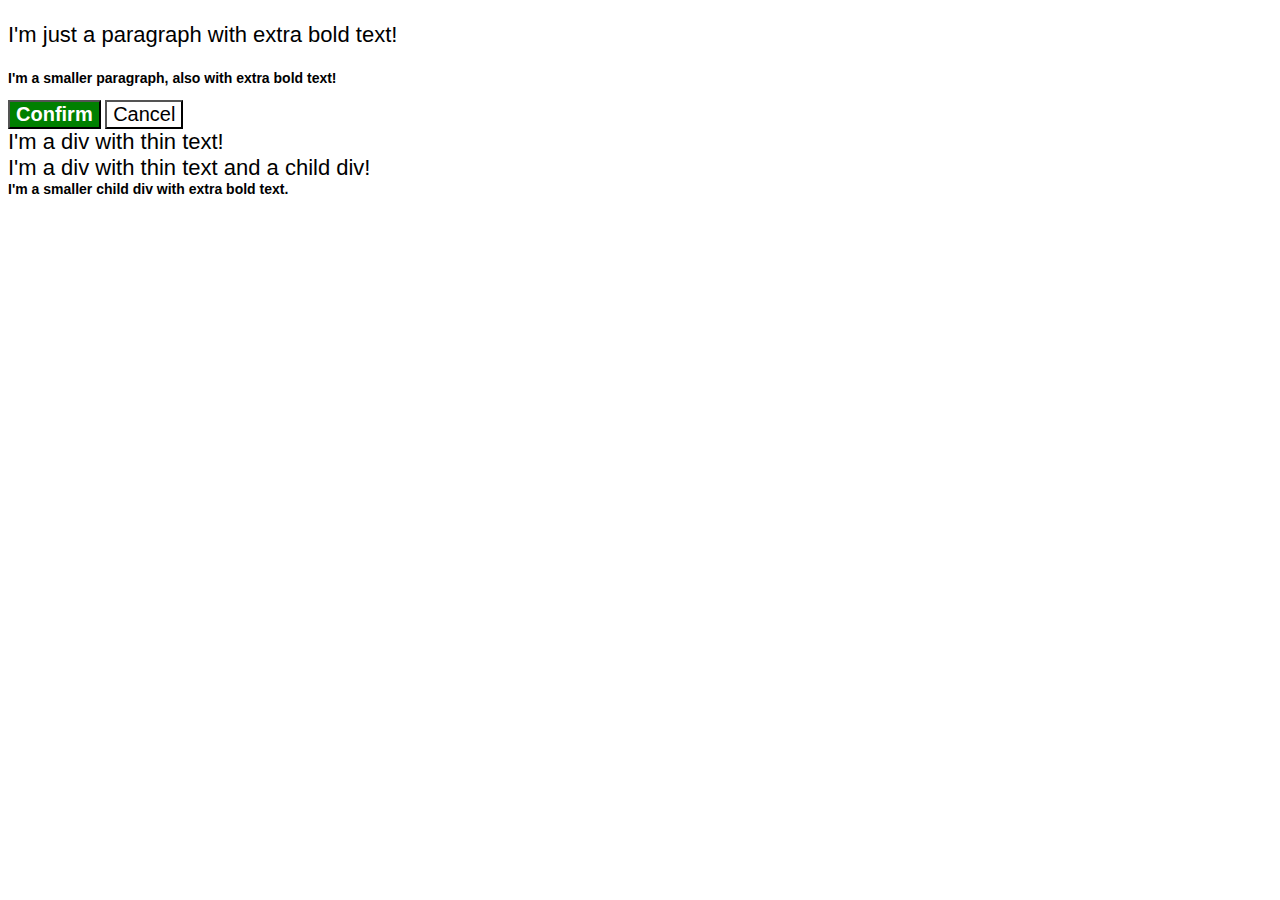
<file: foundations/cascade/01-cascade-fix/index.html>
<!DOCTYPE html>
<html lang="en">
  <head>
    <meta charset="UTF-8">
    <meta http-equiv="X-UA-Compatible" content="IE=edge">
    <meta name="viewport" content="width=device-width, initial-scale=1.0">
    <title>Fix the Cascade</title>
    <link rel="stylesheet" href="style.css">
  </head>
  <body>
    <p class="para">I'm just a paragraph with extra bold text!</p>
    <p class="para small-para">I'm a smaller paragraph, also with extra bold text!</p>

    <button id="confirm-button" class="button confirm">Confirm</button>
    <button id="cancel-button" class="button cancel">Cancel</button>

    <div class="text">I'm a div with thin text!</div>
    <div class="text">I'm a div with thin text and a child div!
      <div class="text child">I'm a smaller child div with extra bold text.</div>
    </div>
  </body>
</html>
</file>
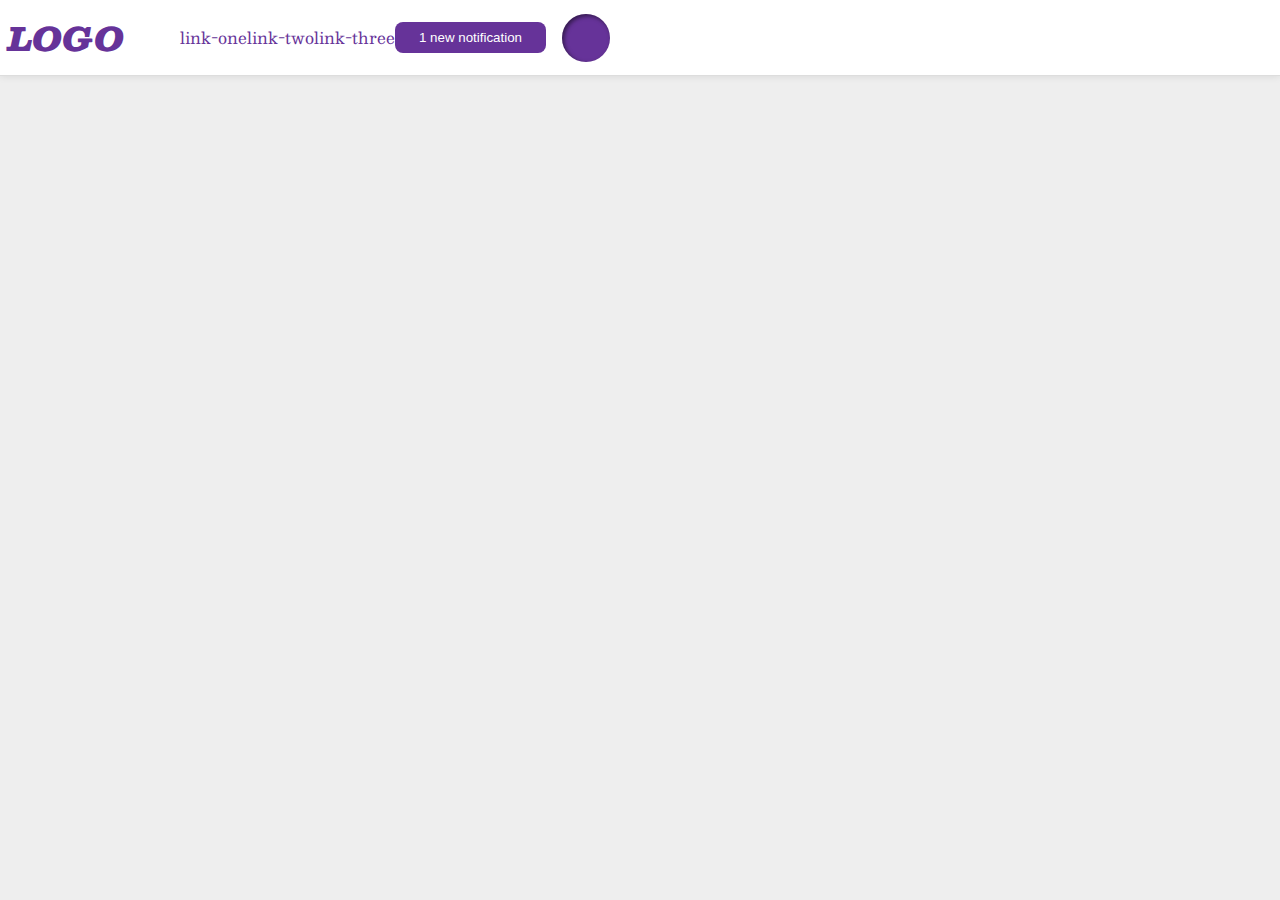
<file: foundations/flex/03-flex-header-2/index.html>
<!DOCTYPE html>
<html lang="en">
  <head>
    <meta charset="UTF-8">
    <meta http-equiv="X-UA-Compatible" content="IE=edge">
    <meta name="viewport" content="width=device-width, initial-scale=1.0">
    <title>Flex Header 2</title>
    <link rel="stylesheet" href="style.css">
  </head>
  <body>
    <div class="header">
    	<div class="left-section">
      <div class="logo">
        LOGO
      </div>
      <ul class="links">
        <li><a href="https://google.com">link-one</a></li>
        <li><a href="https://google.com">link-two</a></li>
        <li><a href="https://google.com">link-three</a></li>
      </ul>
      </div>
      <div class="right-section">
      <button class="notifications">
        1 new notification
      </button>
      <div class="profile-image"></div>
      </div>
    </div>
  </body>
</html>
</file>
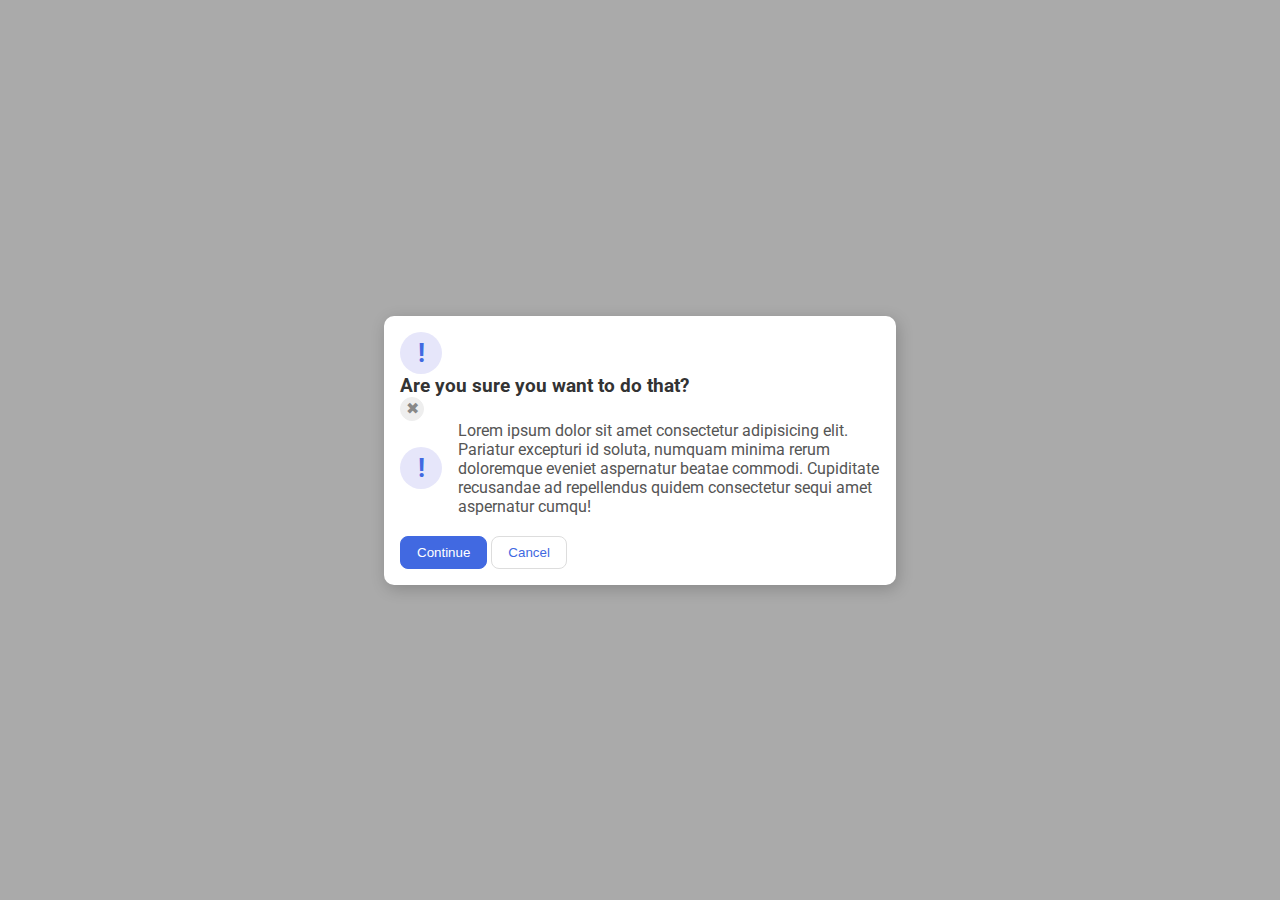
<file: foundations/flex/05-flex-modal/index.html>
<!DOCTYPE html>
<html lang="en">
  <head>
    <meta charset="UTF-8">
    <meta http-equiv="X-UA-Compatible" content="IE=edge">
    <meta name="viewport" content="width=device-width, initial-scale=1.0">
    <link rel="stylesheet" href="style.css">
    <title>Modal</title>
  </head>
  <body>
    <div class="modal">
    	<div class="madal-header-container">
        <div class="icon">!</div>
        <div class="header">Are you sure you want to do that?</div>
        <button class="close-button">✖</button>
      </div>
      <div class="modal-body-content">
      	<div class="icon">!</div>
        <div class="text">Lorem ipsum dolor sit amet consectetur adipisicing elit. Pariatur excepturi id soluta, numquam minima rerum doloremque eveniet aspernatur beatae commodi. Cupiditate recusandae ad repellendus quidem consectetur sequi amet aspernatur cumqu!  </div>
       </div>
       <div class="modal-buttons">
         <button class="continue">Continue</button>
         <button class="cancel">Cancel</button>
       </div>
    </div>
  </body>
</html>
</file>
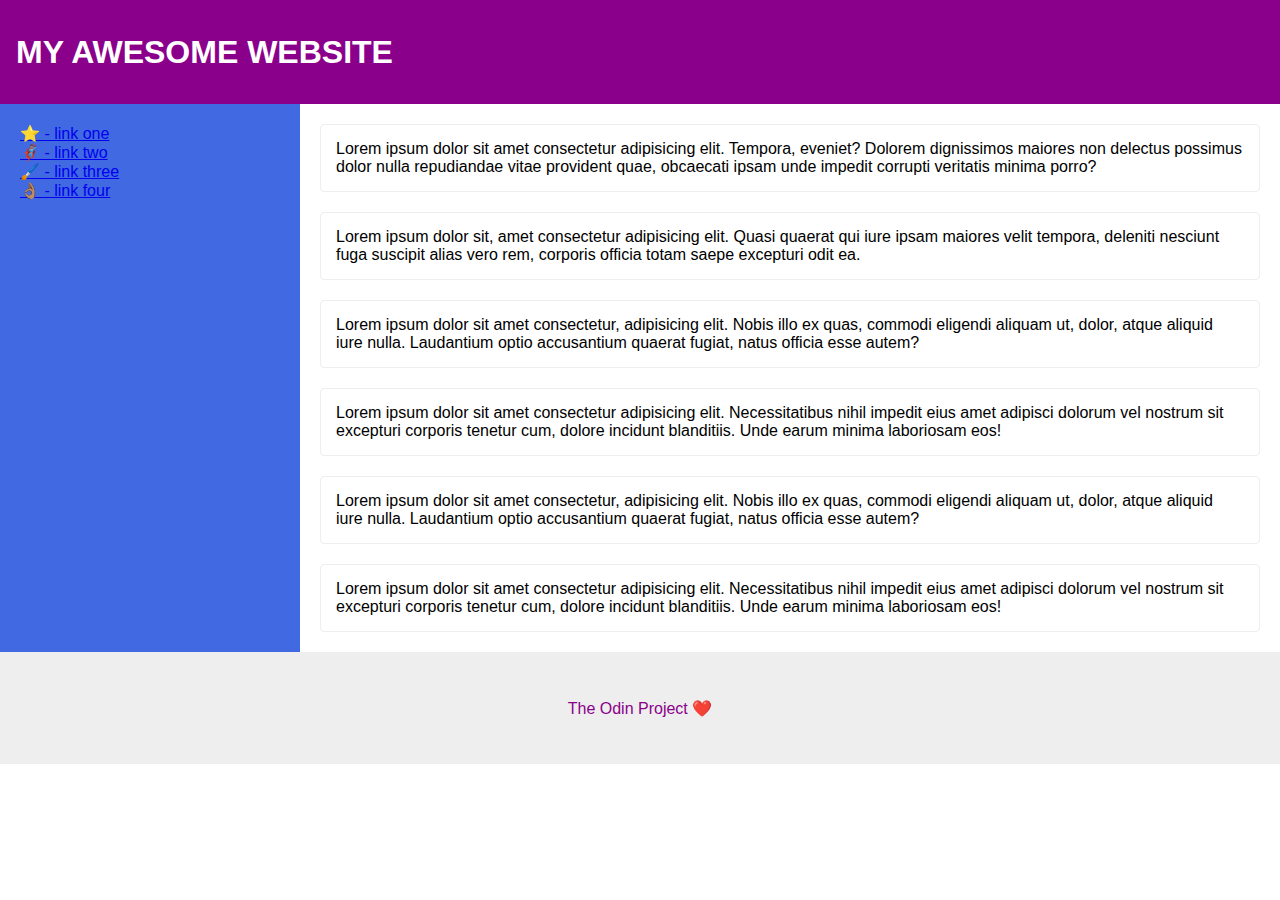
<file: foundations/flex/07-flex-layout-2/index.html>
<!DOCTYPE html>
<html lang="en">
  <head>
    <meta charset="UTF-8">
    <meta http-equiv="X-UA-Compatible" content="IE=edge">
    <meta name="viewport" content="width=device-width, initial-scale=1.0">
    <title>The Holy Grail</title>
    <link rel="stylesheet" href="style.css">
  </head>
  <body>
    <div class="header">
      MY AWESOME WEBSITE
    </div>
    
    <div class="main-content"> <div class="sidebar">
      <ul>
        <li><a href="#">⭐ - link one</a></li>
        <li><a href="#">🦸🏽‍♂️ - link two</a></li>
        <li><a href="#">🖌️ - link three</a></li>
        <li><a href="#">👌🏽 - link four</a></li>
      </ul>
    </div>
   <div class="cards-container">
    <div class="card">Lorem ipsum dolor sit amet consectetur adipisicing elit. Tempora, eveniet? Dolorem dignissimos maiores non delectus possimus dolor nulla repudiandae vitae provident quae, obcaecati ipsam unde impedit corrupti veritatis minima porro?</div>
    <div class="card">Lorem ipsum dolor sit, amet consectetur adipisicing elit. Quasi quaerat qui iure ipsam maiores velit tempora, deleniti nesciunt fuga suscipit alias vero rem, corporis officia totam saepe excepturi odit ea.</div>
    <div class="card">Lorem ipsum dolor sit amet consectetur, adipisicing elit. Nobis illo ex quas, commodi eligendi aliquam ut, dolor, atque aliquid iure nulla. Laudantium optio accusantium quaerat fugiat, natus officia esse autem?</div>
    <div class="card">Lorem ipsum dolor sit amet consectetur adipisicing elit. Necessitatibus nihil impedit eius amet adipisci dolorum vel nostrum sit excepturi corporis tenetur cum, dolore incidunt blanditiis. Unde earum minima laboriosam eos!</div>
    <div class="card">Lorem ipsum dolor sit amet consectetur, adipisicing elit. Nobis illo ex quas, commodi eligendi aliquam ut, dolor, atque aliquid iure nulla. Laudantium optio accusantium quaerat fugiat, natus officia esse autem?</div>
    <div class="card">Lorem ipsum dolor sit amet consectetur adipisicing elit. Necessitatibus nihil impedit eius amet adipisci dolorum vel nostrum sit excepturi corporis tenetur cum, dolore incidunt blanditiis. Unde earum minima laboriosam eos!</div>
    </div>
    </div>
    <div class="footer">
      The Odin Project ❤️
    </div>
  </body>
</html>
</file>
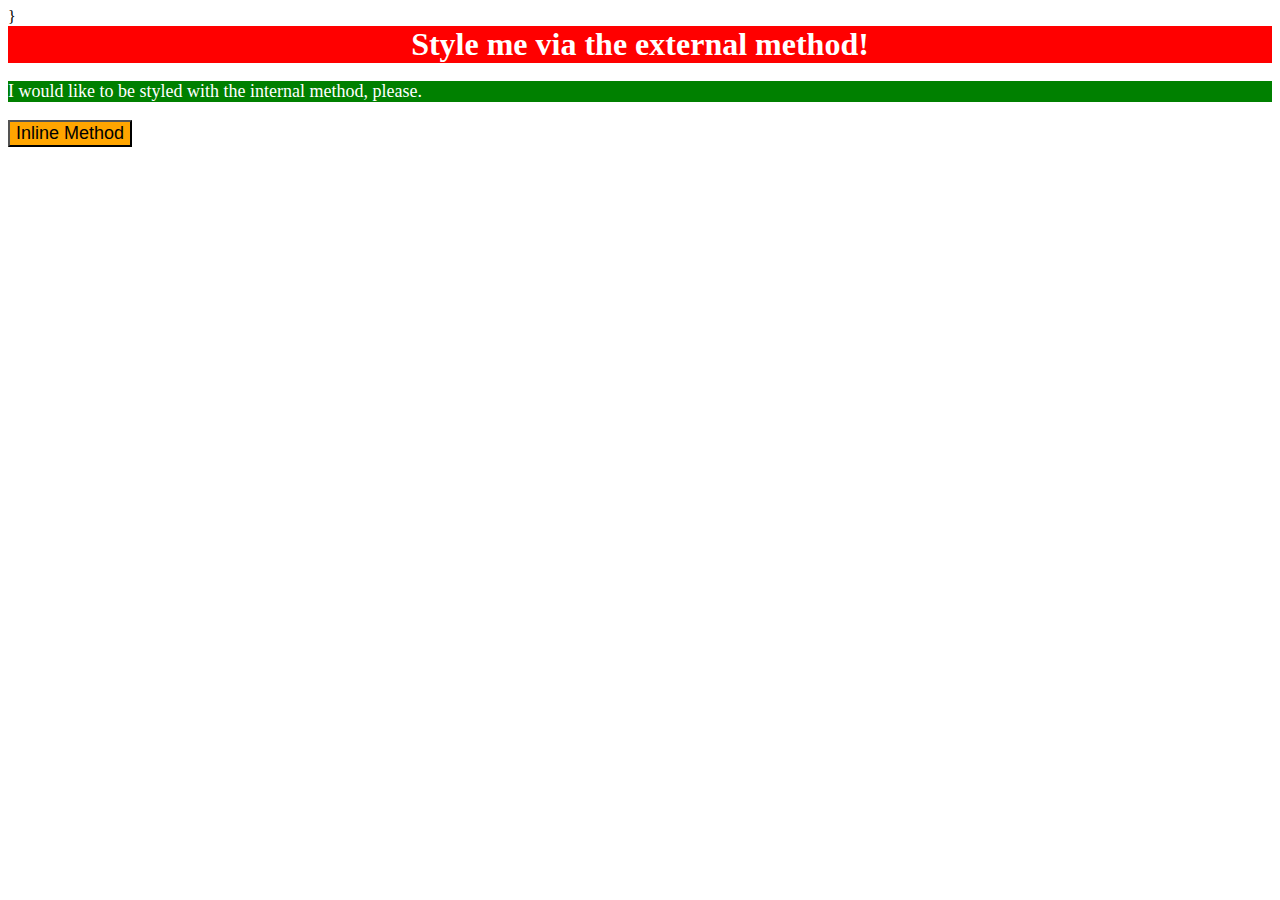
<file: foundations/intro-to-css/01-css-methods/index.html>
<!DOCTYPE html>
<html lang="en">
  <head>
    <meta charset="UTF-8">
    <meta http-equiv="X-UA-Compatible" content="IE=edge">
    <meta name="viewport" content="width=device-width, initial-scale=1.0">
    <title>Methods for Adding CSS</title>
    <link rel="stylesheet" href="style.css">
    <style>
     p {
    	background-color: green;
    	color: white;
    	font-size: 18px
    </style>
    }
  </head>
  <body>
    <div>Style me via the external method!</div>
    <p>I would like to be styled with the internal method, please.</p>
    <button style="background-color: orange; font-size: 18px;">Inline Method</button>
  </body>
</html>
</file>
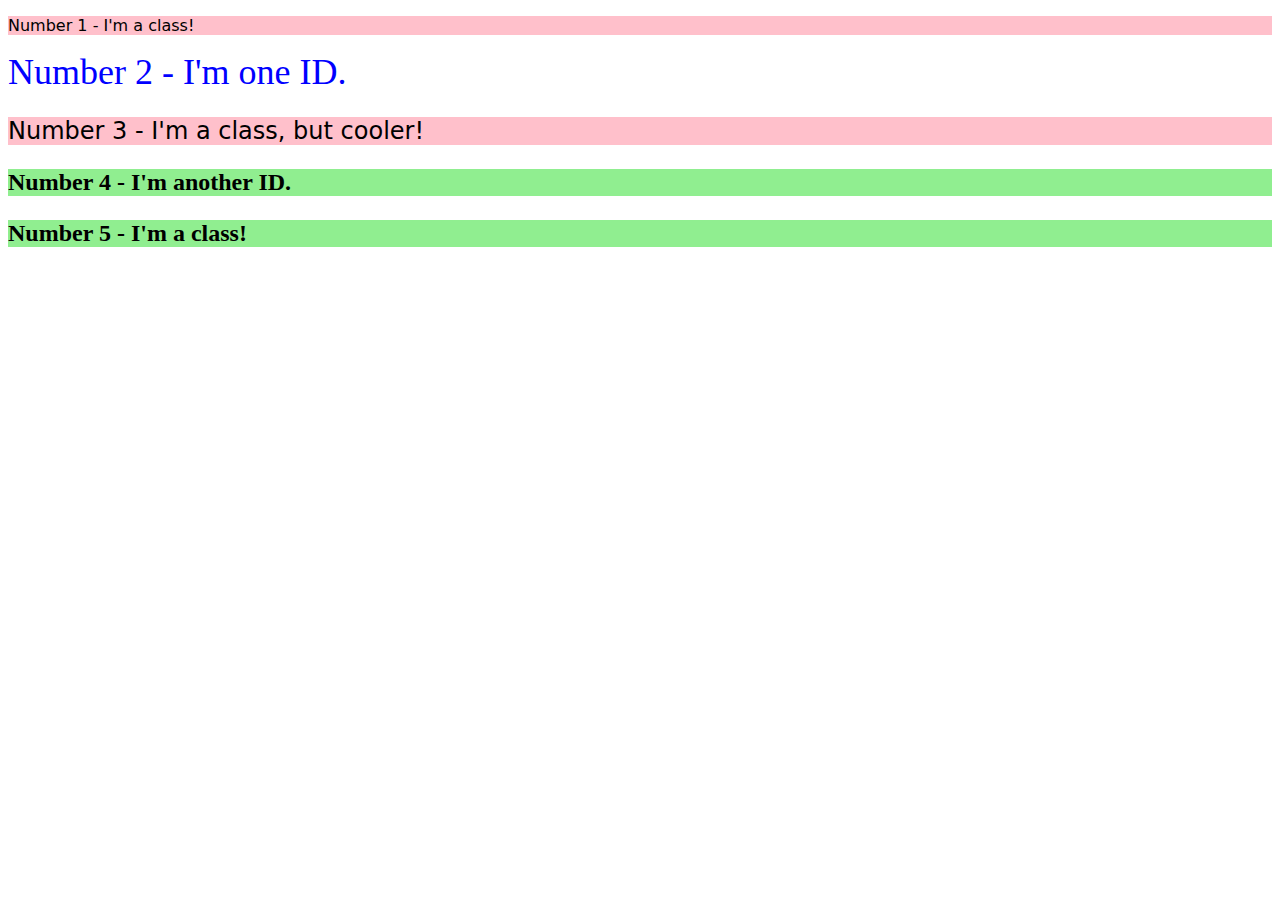
<file: foundations/intro-to-css/02-class-id-selectors/index.html>
<!DOCTYPE html>
<html lang="en">
  <head>
    <meta charset="UTF-8">
    <meta http-equiv="X-UA-Compatible" content="IE=edge">
    <meta name="viewport" content="width=device-width, initial-scale=1.0">
    <title>Class and ID Selectors</title>
    <link rel="stylesheet" href="style.css">
  </head>
  <body>
    <p class="odd">Number 1 - I'm a class!</p>
    <div id="second-element"> Number 2 - I'm one ID.</div>
    <p class="odd" id="third-element"> Number 3 - I'm a class, but cooler!</p>
    <div id="fourth-element">Number 4 - I'm another ID.</div>
    <p id="another-class">Number 5 - I'm a class!</p>
  </body>
</html>
</file>
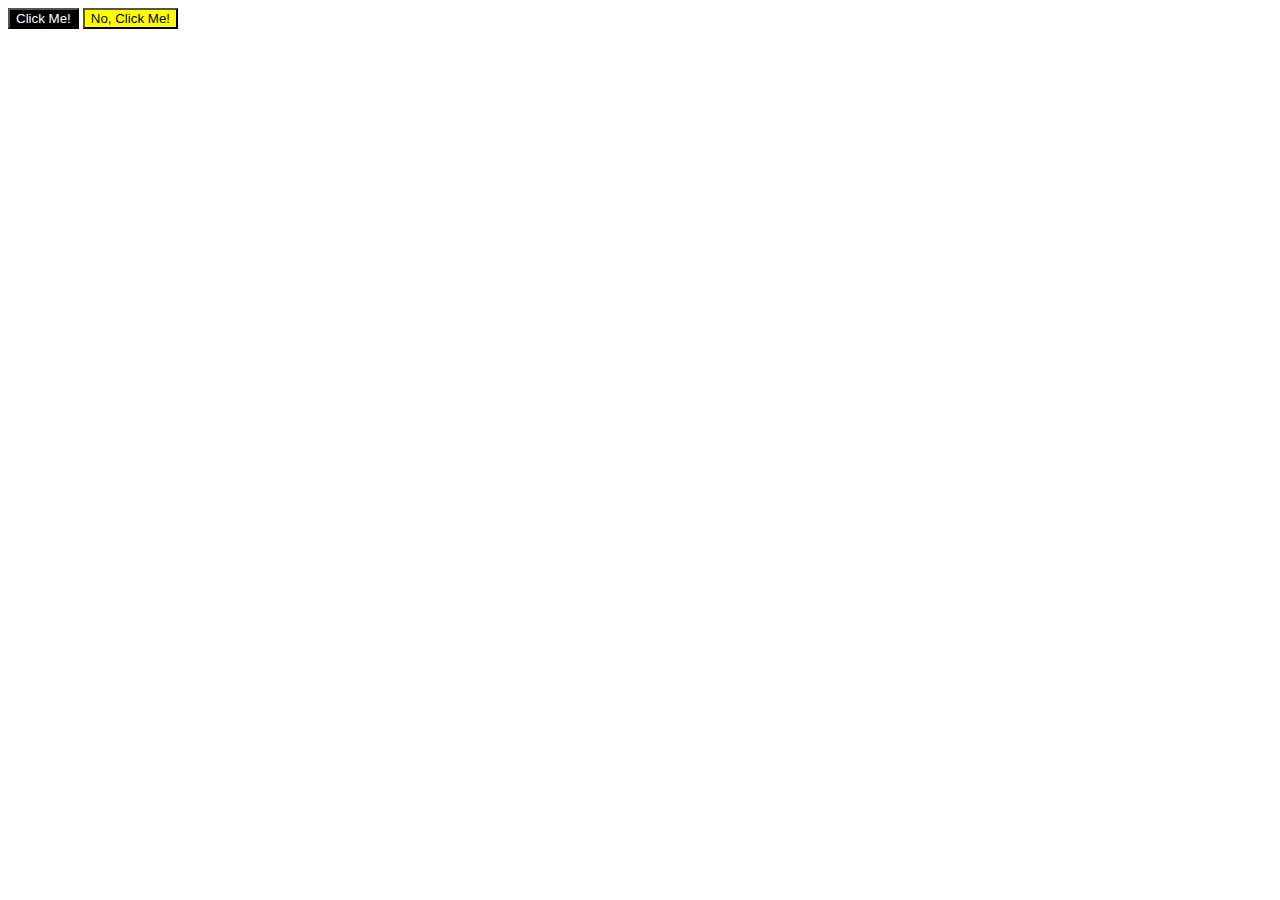
<file: foundations/intro-to-css/03-grouping-selectors/index.html>
<!DOCTYPE html>
<html lang="en">
  <head>
    <meta charset="UTF-8">
    <meta http-equiv="X-UA-Compatible" content="IE=edge">
    <meta name="viewport" content="width=device-width, initial-scale=1.0">
    <title>Grouping Selectors</title>
    <link rel="stylesheet" href="style.css">
  </head>
  <body>
    <button class="click-me">Click Me!</button>
    <button class="No-click-me">No, Click Me!</button>
  </body>
</html>
</file>
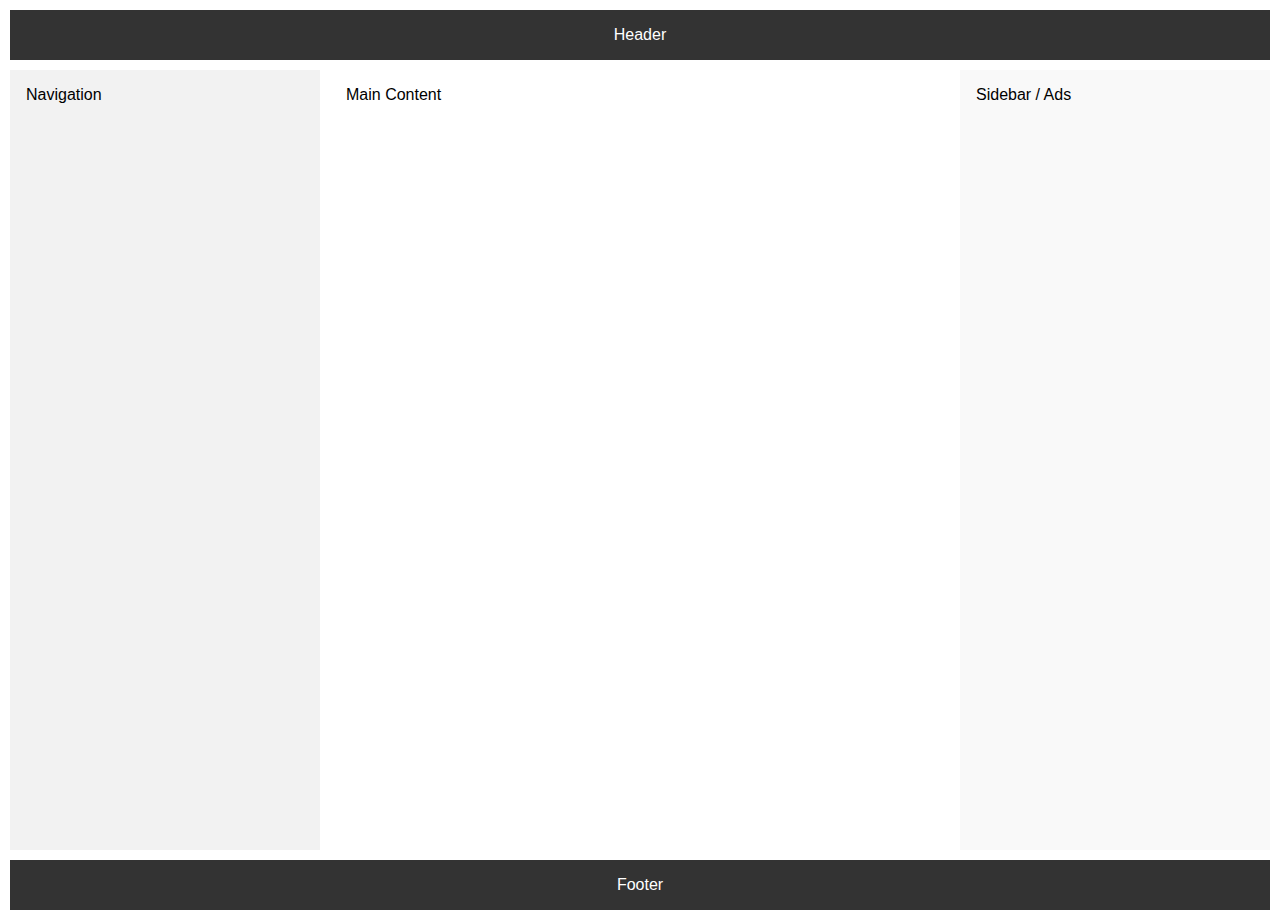
<file: intermediate-html-css/advanced-grid/01-responsive-holy-grail/solution/Index.html>
<!DOCTYPE html>
<html lang="en">
<head>
  <meta charset="UTF-8">
  <title>Holy Grail Layout</title>
  <style>
    body {
      margin: 0;
      font-family: Arial, sans-serif;
    }

    .container {
      display: grid;
      grid-template-areas:
        "header header header"
        "nav main sidebar"
        "footer footer footer";
      grid-template-columns: 1fr 2fr 1fr;
      grid-template-rows: auto 1fr auto;
      min-height: 100vh;
      gap: 10px;
      padding: 10px;
    }

    header {
      grid-area: header;
      background: #333;
      color: white;
      padding: 1em;
      text-align: center;
    }

    nav {
      grid-area: nav;
      background: #f2f2f2;
      padding: 1em;
    }

    main {
      grid-area: main;
      background: #fff;
      padding: 1em;
    }

    aside {
      grid-area: sidebar;
      background: #f9f9f9;
      padding: 1em;
    }

    footer {
      grid-area: footer;
      background: #333;
      color: white;
      text-align: center;
      padding: 1em;
    }

    /* 🔽 Responsive layout for screens 600px or smaller */
    @media (max-width: 600px) {
      .container {
        grid-template-areas:
          "header"
          "nav"
          "main"
          "sidebar"
          "footer";
        grid-template-columns: 1fr;
      }
    }
  </style>
</head>
<body>

  <div class="container">
    <header>Header</header>
    <nav>Navigation</nav>
    <main>Main Content</main>
    <aside>Sidebar / Ads</aside>
    <footer>Footer</footer>
  </div>

</body>
</html>
</file>
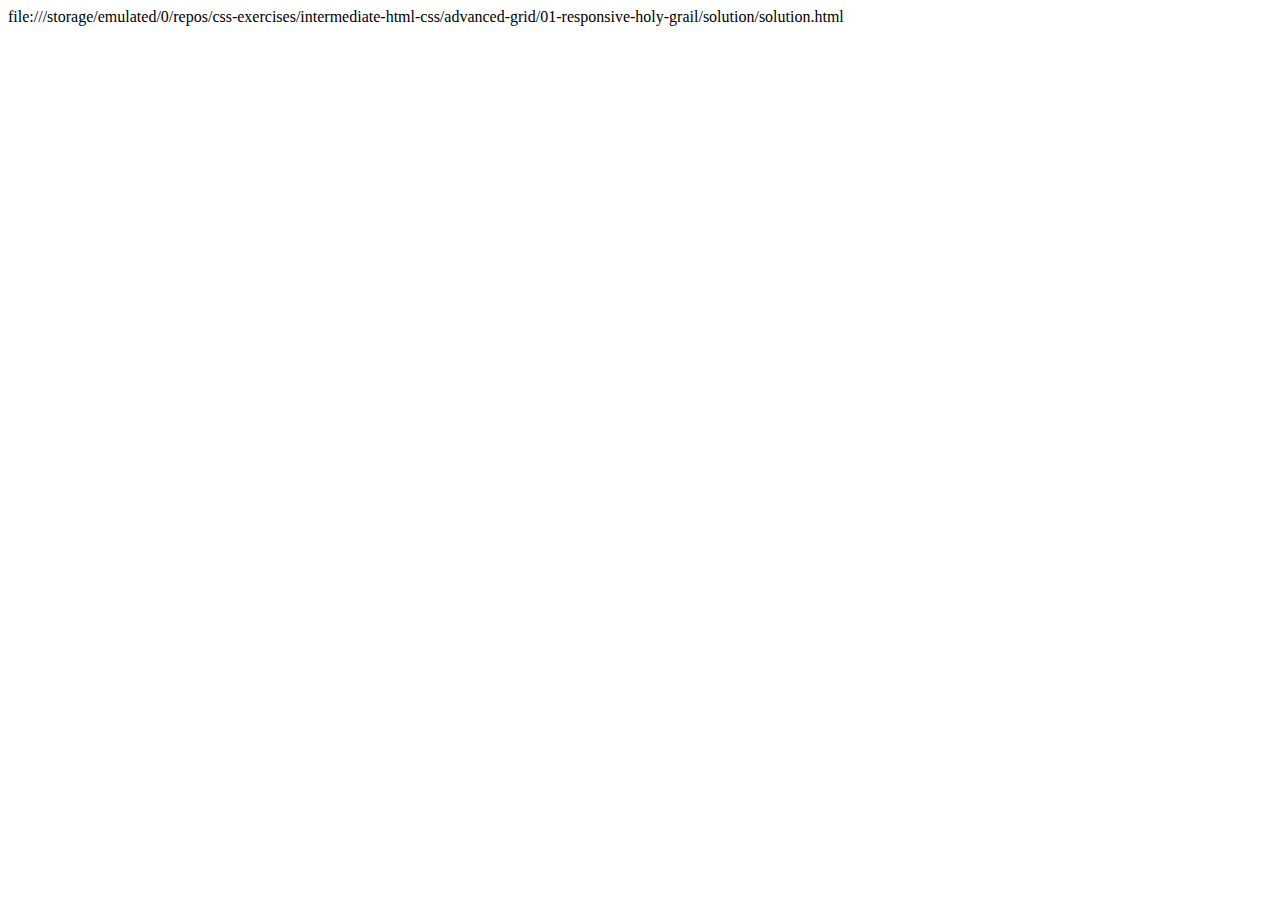
<file: intermediate-html-css/advanced-grid/01-responsive-holy-grail/solution/solution.html>
<!DOCTYPE html>
<html lang="en">
  <head>
    <meta charset="UTF-8">
    <meta http-equiv="X-UA-Compatible" content="IE=edge">
    <meta name="viewport" content="width=device-width, initial-scale=1.0">
   file:///storage/emulated/0/repos/css-exercises/intermediate-html-css/advanced-grid/01-responsive-holy-grail/solution/solution.html <title>Responsive Holy Grail</tiqq1tle>
    <link rel="stylesheet" href="solution.css">
  </head>
  <body>
    <div class="container">
      <div class="header">Header</div>
      <div class="sidebar">Sidebar</div>
      <div class="nav">Nav</div>
      <div class="article">Article
Use dynamic track sizes for your columns and rows (i.e., no pixels!).Use dynamic track sizes for your columns and rows (i.e., no pixels!).Use dynamic track sizes for your columns and rows (i.e., no pixels!).        <p>Pellentesque habitant morbi tristique senectus et netus et malesuada fames ac turpis egestas. Curabitur bibendum turpis quis interdum semper. SeUse dynamic track sizes for your columns and rows (i.e., no pixels!).Use dynamic track sizes for your columns and rows (i.e., no pixels!).Use dynamic track sizes for your columns and rows (i.e., no pixels!).d at pharetra neque, nec lacinia diam. Suspendisse quis faucibus mi, aliquam porttitor ipsum. Vivamus condimentum eros id mattis pharetra. Duis varius eros nibh. Donec a venenatis eros. Fusce in mauris massa. Donec est metus, rhoncus eu leo sed, aliquet posuere nisl.</p>
        <p>Cras ut ex in nibh accumsan ullamcorper. Fusce rutrum, metus id porta porttitor, leo ipsum congue velit, eu hendrerit lectus nisi a odio. Pellentesque tristique eros id nibh finibus euismod. Cras suscipit volutpat elit eget pulvinar. Vivamus at blandit leo. Aenean sodales ex non massa efficitur, et egestas neque dapibus. In consequat hendrerit ex, nec finibus magna faucibus eu. Aliquam a libero non erat sollicitudin condimentum. In ac fringilla nisi. Sed pharetra ut turpis id luctus. Proin posuere tortor ac tempus luctus. Donec vitae est et neque faucibus posuere. Class aptent taciti sociosqu ad litora torquent per conubia nostra, per inceptos himenaeos.</p>
      </div>
      <div class="footer">Footer</div>
    </div>
  </body>
</html>
</file>
<file: foundations/cascade/01-cascade-fix/style.css>
body {
  font-family: Arial, Helvetica, sans-serif;
}

.para {
  font-size: 22px;
}

.small-para {
  font-size: 14px;
  font-weight: 800;
}
.button {
  background-color: rgb(255, 255, 255);
  color: rgb(0, 0, 0);
  font-size: 20px;
}
.confirm {
  background: green;
  color: white;
  font-weight: bold;
} 


div.text {
  color: rgb(0, 0, 0);
  font-size: 22px;
  font-weight: 100;
}


div.text.child {
	color: rgb(0, 0, 0);
	font-weight: 800;
	font-size: 14px;
}
</file>
<file: foundations/flex/03-flex-header-2/style.css>
/* this is some magical font-importing.  
you'll learn about it later. */
@import url('https://fonts.googleapis.com/css2?family=Besley:ital,wght@0,400;1,900&display=swap');

body {
  margin: 0;
  background: #eee;
  font-family: Besley, serif;
}

.header {
  background: white;
  border-bottom: 1px solid #ddd;
  box-shadow: 0 0 8px rgba(0,0,0,.1);
  display: flex;
  justify-content; space-between;
  align-items: center;
  padding: 8px;
}

.left-section,
.right-section {
	display: flex;
	align-items: center;
	gap: 16px; 
}

.links {
	display: flex;
	list-style: none;
	align-items: center;
}
	

.profile-image {
  background: rebeccapurple;
  box-shadow: inset 2px 2px 4px rgba(0,0,0,.5);
  border-radius: 50%;
  width: 48px;
  height: 48px;
}

.logo {
  color: rebeccapurple;
  font-size: 32px;
  font-weight: 900;
  font-style: italic;
}

button {
  border: none;
  border-radius: 8px;
  background: rebeccapurple;
  color: white;
  padding: 8px 24px;
}

a {
  /* this removes the line under our links */
  text-decoration: none;
  color: rebeccapurple;
}

ul {
  list-style-type: none;
}
</file>
<file: foundations/flex/05-flex-modal/style.css>
@import url('https://fonts.googleapis.com/css2?family=Roboto:wght@400;700&display=swap');

html, body {
  height: 100%;
}

body {
  font-family: Roboto, sans-serif;
  margin: 0;
  background: #aaa;
  color: #333;
  /* I'll give you this one for free lol */
  display: flex;
  align-items: center;
  justify-content: center;
}

.modal {
	display: flex;
	flex-direction: column;
	padding: 16px;
  background: white;
  width: 480px;
  border-radius: 10px;
  box-shadow: 2px 4px 16px rgba(0,0,0,.2);
}

.modal-header-container {
	display: flex;
	justify-content: space-between;
	align-items: center;
	margin-bottom: 10px;
}

.header {
	font-weight: bold;
	font-size: 1.2em;
	color: #333;
	flex-shrink: 0;
}
.icon {
  color: royalblue;
  font-size: 26px;
  font-weight: 700;
  background: lavender;
  width: 42px;
  height: 42px;
  border-radius: 50%;
  display: flex;
  align-items: center;
  justify-content: center;
  flex-shrink: 0;
}

.close-button {
  background: #eee;
  border-radius: 50%;
  color: #888;
  font-weight: 400;
  font-size: 16px;
  height: 24px;
  width: 24px;
  display: flex;
  align-items: center;
  justify-content: center;
  border: 1px solid #eee;
  padding: 0;
}

.close-button:hover {
	color: #555;
}

.modal-body-content {
	display: flex;
	align-items: center;
	gap: 16px; 
	margin-bottom: 20px;
}

.text {
	color: #555;
	line-hight: 1.5px;
}
button {
  cursor: pointer;
  padding: 8px 16px;
  border-radius: 8px;
}

button.continue {
  background: royalblue;
  border: 1px solid royalblue;
  color: white;
}

button.cancel {
  background: white;
  border: 1px solid #ddd;
  color: royalblue;
}
</file>
<file: foundations/flex/07-flex-layout-2/style.css>
body {
  font-family: -apple-system, BlinkMacSystemFont, 'Segoe UI', Roboto, Oxygen, Ubuntu, Cantarell, 'Open Sans', 'Helvetica Neue', sans-serif;
  margin: 0;
  min-height: 100vh;
}

.header {
	padding: 16px;
	font-size: 32px;
	font-weight: 900;
	display: flex;
	align-items: center;
  height: 72px;
  background: darkmagenta;
  color: white;
}

.main-content {
	display: flex;
	flex: 1;
}
.footer {
	padding: 20px;
	display: flex;
	justify-content: center;
	align-items: center;
	margin-top: auto; 
  height: 72px;
  background: #eee;
  color: darkmagenta;
}

.sidebar {
  width: 300px;
  flex-shrink: 0;
  background: royalblue;
  box-sizing: border-box;
  padding: 20px;
}

.sidebar ul {
	list-style: none;
	padding: 0;
	margin: 0;
}

.sidebar li {
	margin-bottom 10px;
}

sidebar a {
	text-decoration: none;
	color: #333;
	font-size: 24px;
}

.cards-container {
	display: flex;
	flex-wrap: wrap;
	flex-grow: 1;
	padding: 20px;
	gap: 20px; 
}
.card {
	background-clip: #fff;
	border: 1px solid #ccc;
	padding: 15px;
	box-sizing: border-box;
	display: flex;
	flex-direction: column;
  border: 1px solid #eee;
  box-shadow: 2px 4px 16px (0,0,0,.06);
  border-radius: 4px;
}

@media (max-width: 768px;) {
	 .card {
	 	flex-basis: 100%;
	 }
}
</file>
<file: foundations/intro-to-css/01-css-methods/style.css>
div {
    background-color: red;
    color: white;
    font-size: 32px;
    text-align: center;
    font-weight: bold;
}
</file>
<file: foundations/intro-to-css/02-class-id-selectors/style.css>
/* style.css */

/* "All odd numbered elements": light red/pink background, and a list of fonts */
.odd { /* Targets elements with class="odd" */
    background-color: #FFC0CB; /* Light pink */
    font-family: Verdana, 'DejaVu Sans', sans-serif;
}

/* "The second element": blue text and a font size of 36px */
#second-element { /* Targets the element with id="second-element" */
    color: rgb(0, 0, 255); /* Blue */
    font-size: 36px;
}

/* "The third element": in addition to "odd" styles, add a font size of 24px */
#third-element { /* Targets the element with id="third-element" */
    /* This element already gets .odd styles because it has class="odd" */
    font-size: 24px;
}

/* "The fourth element": light green background, font size of 24px, and bold */
#fourth-element { /* Targets the element with id="fourth-element" */
    background-color: #90EE90; /* Light green */
    font-size: 24px;
    font-weight: bold;
}
#another-class {
	background-color: #90ee90;
	font-size: 24px; 
	font-weight: bold; 
}
</file>
<file: foundations/intro-to-css/03-grouping-selectors/style.css>
.click-me, .No-click-me! {
	font-size: 28px;
	font-family: Helvetica, 'Times New Roman', sans-serif;
}
.click-me {
	background-color: black;
	color: white;
}
.No-click-me {
	background-color: yellow;
}
</file>
